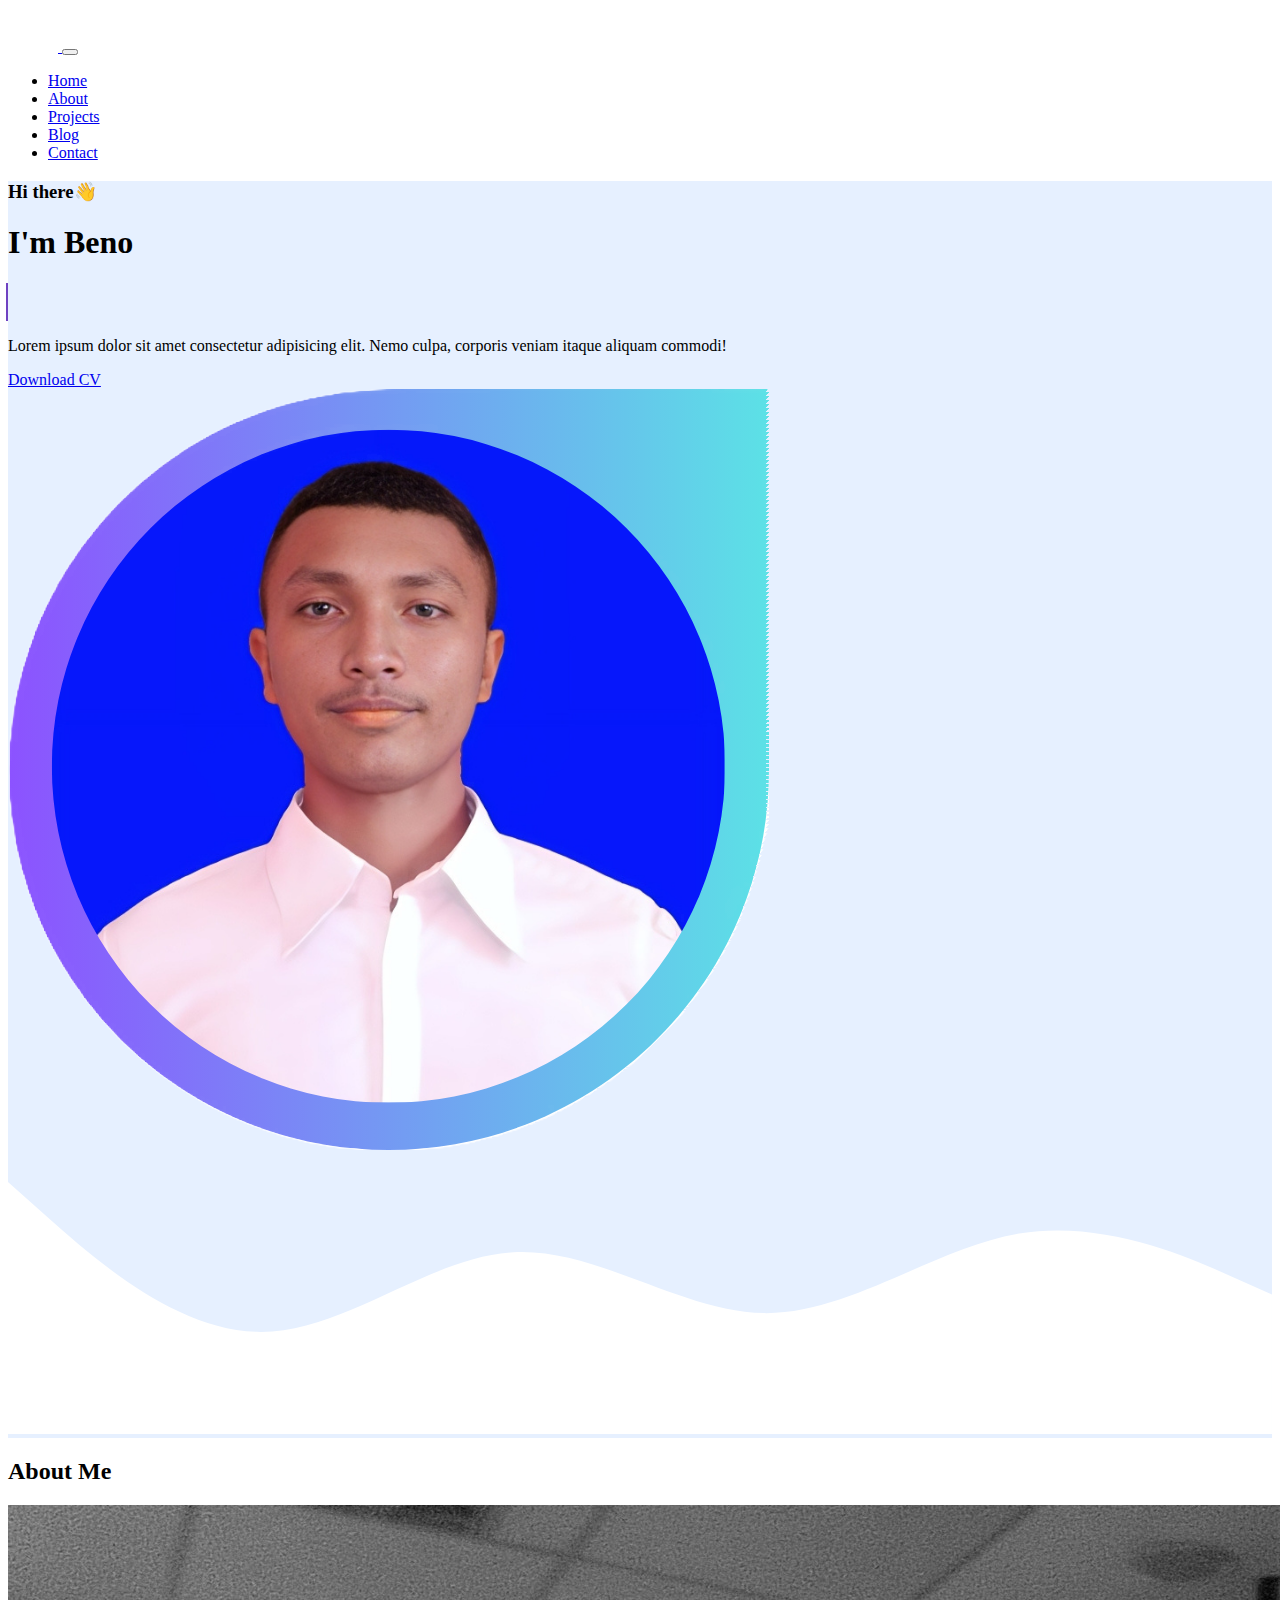
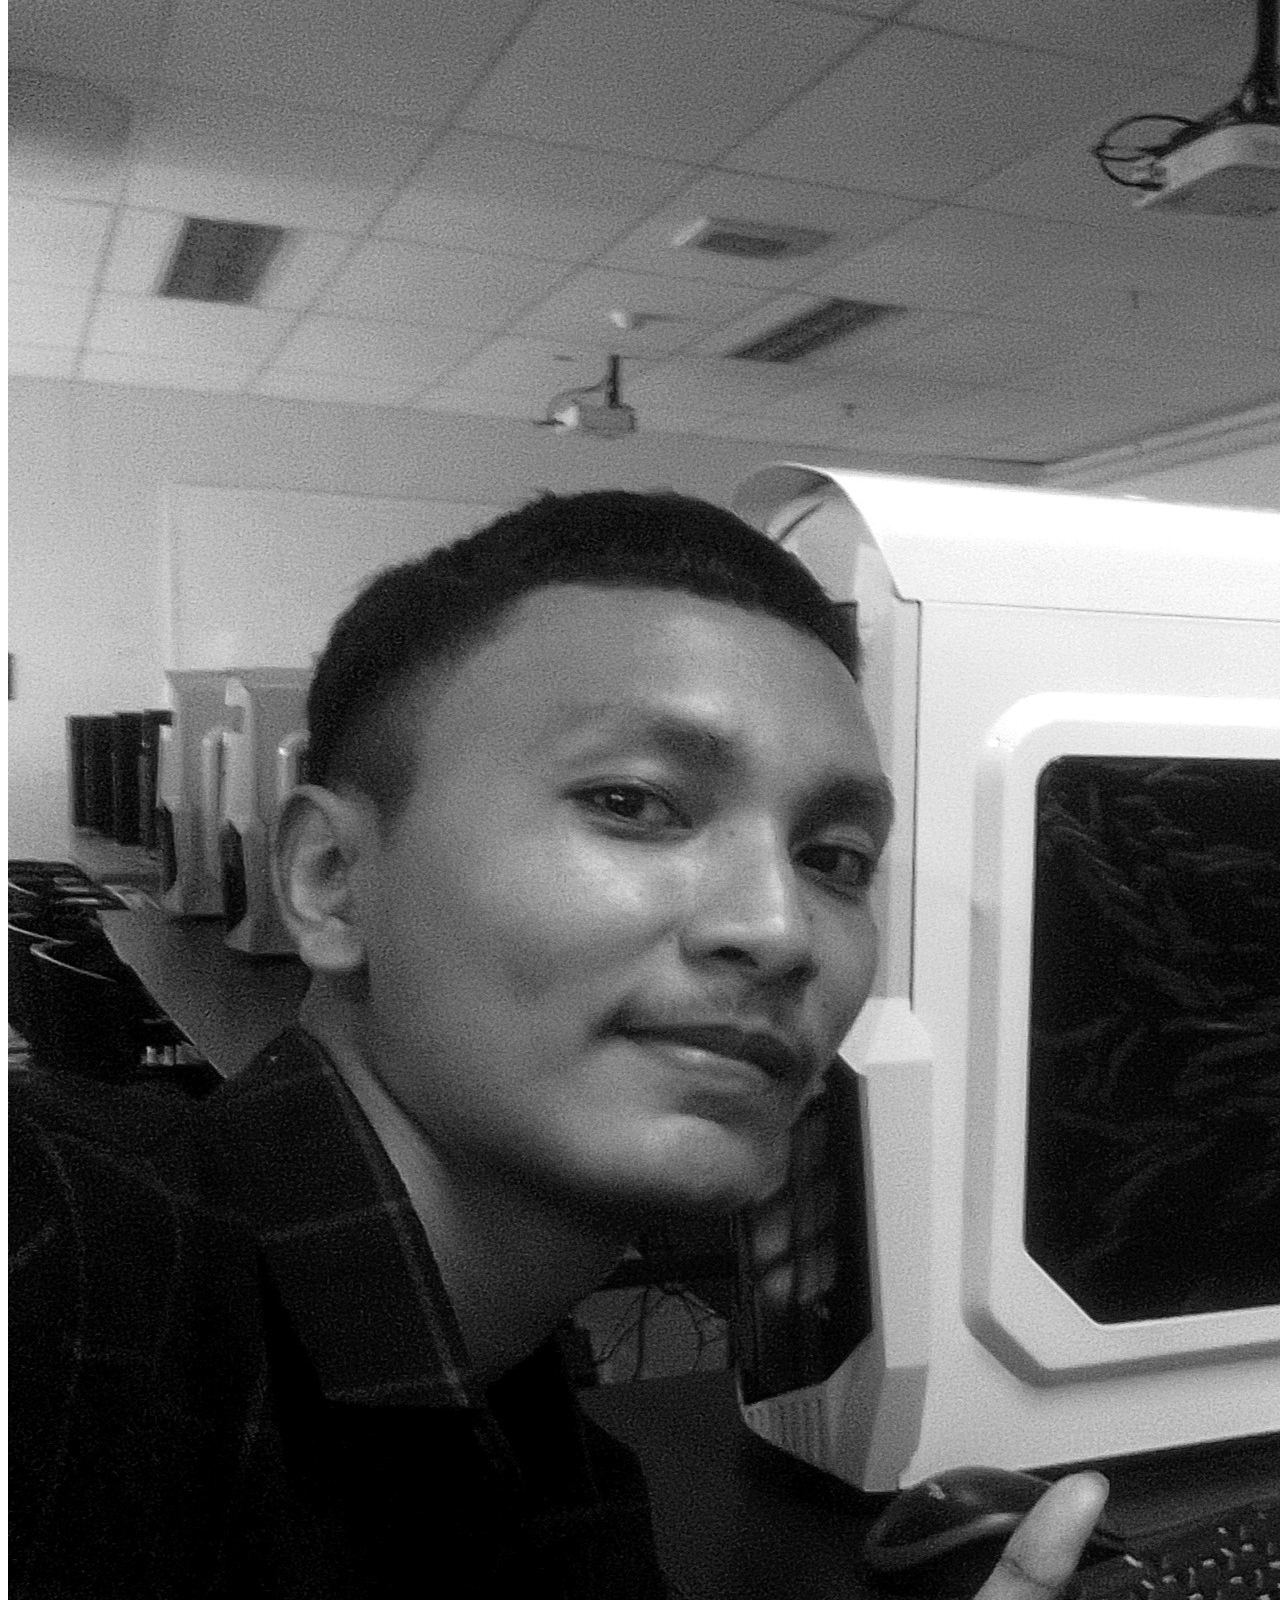
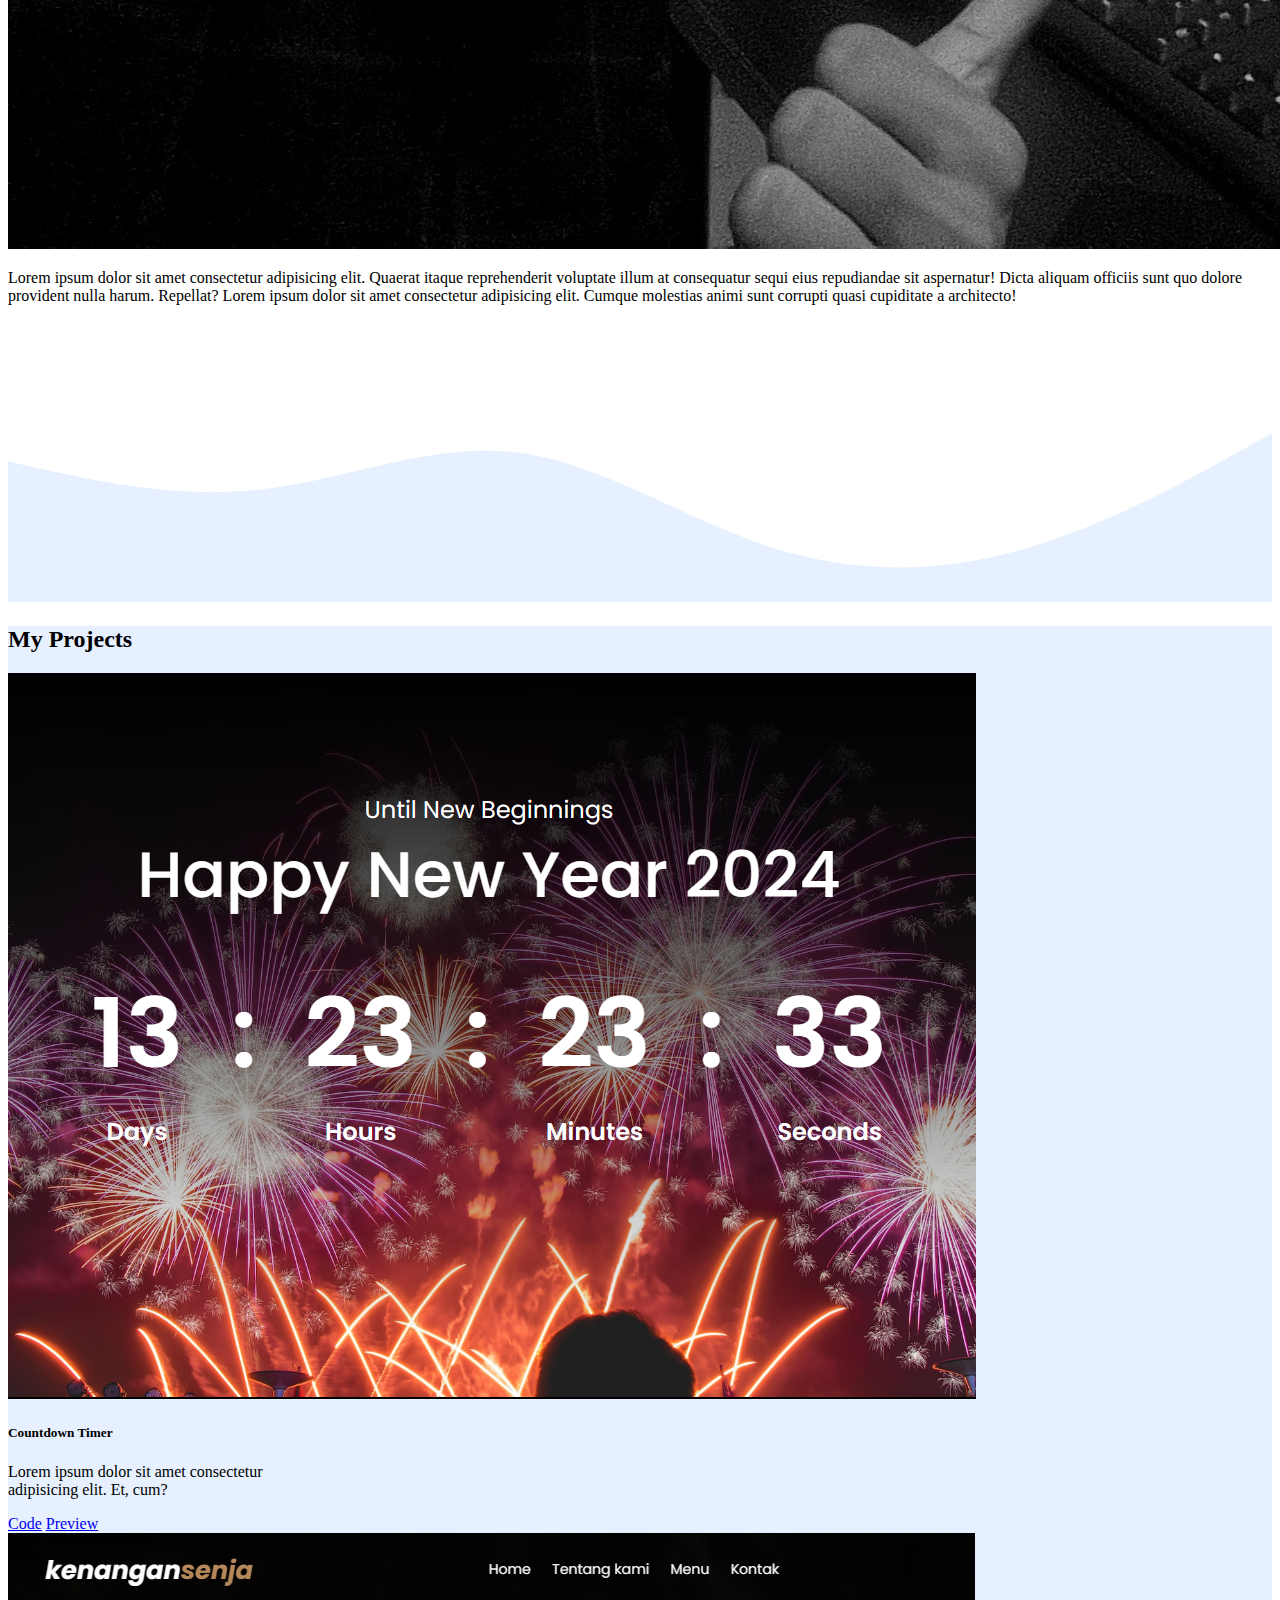
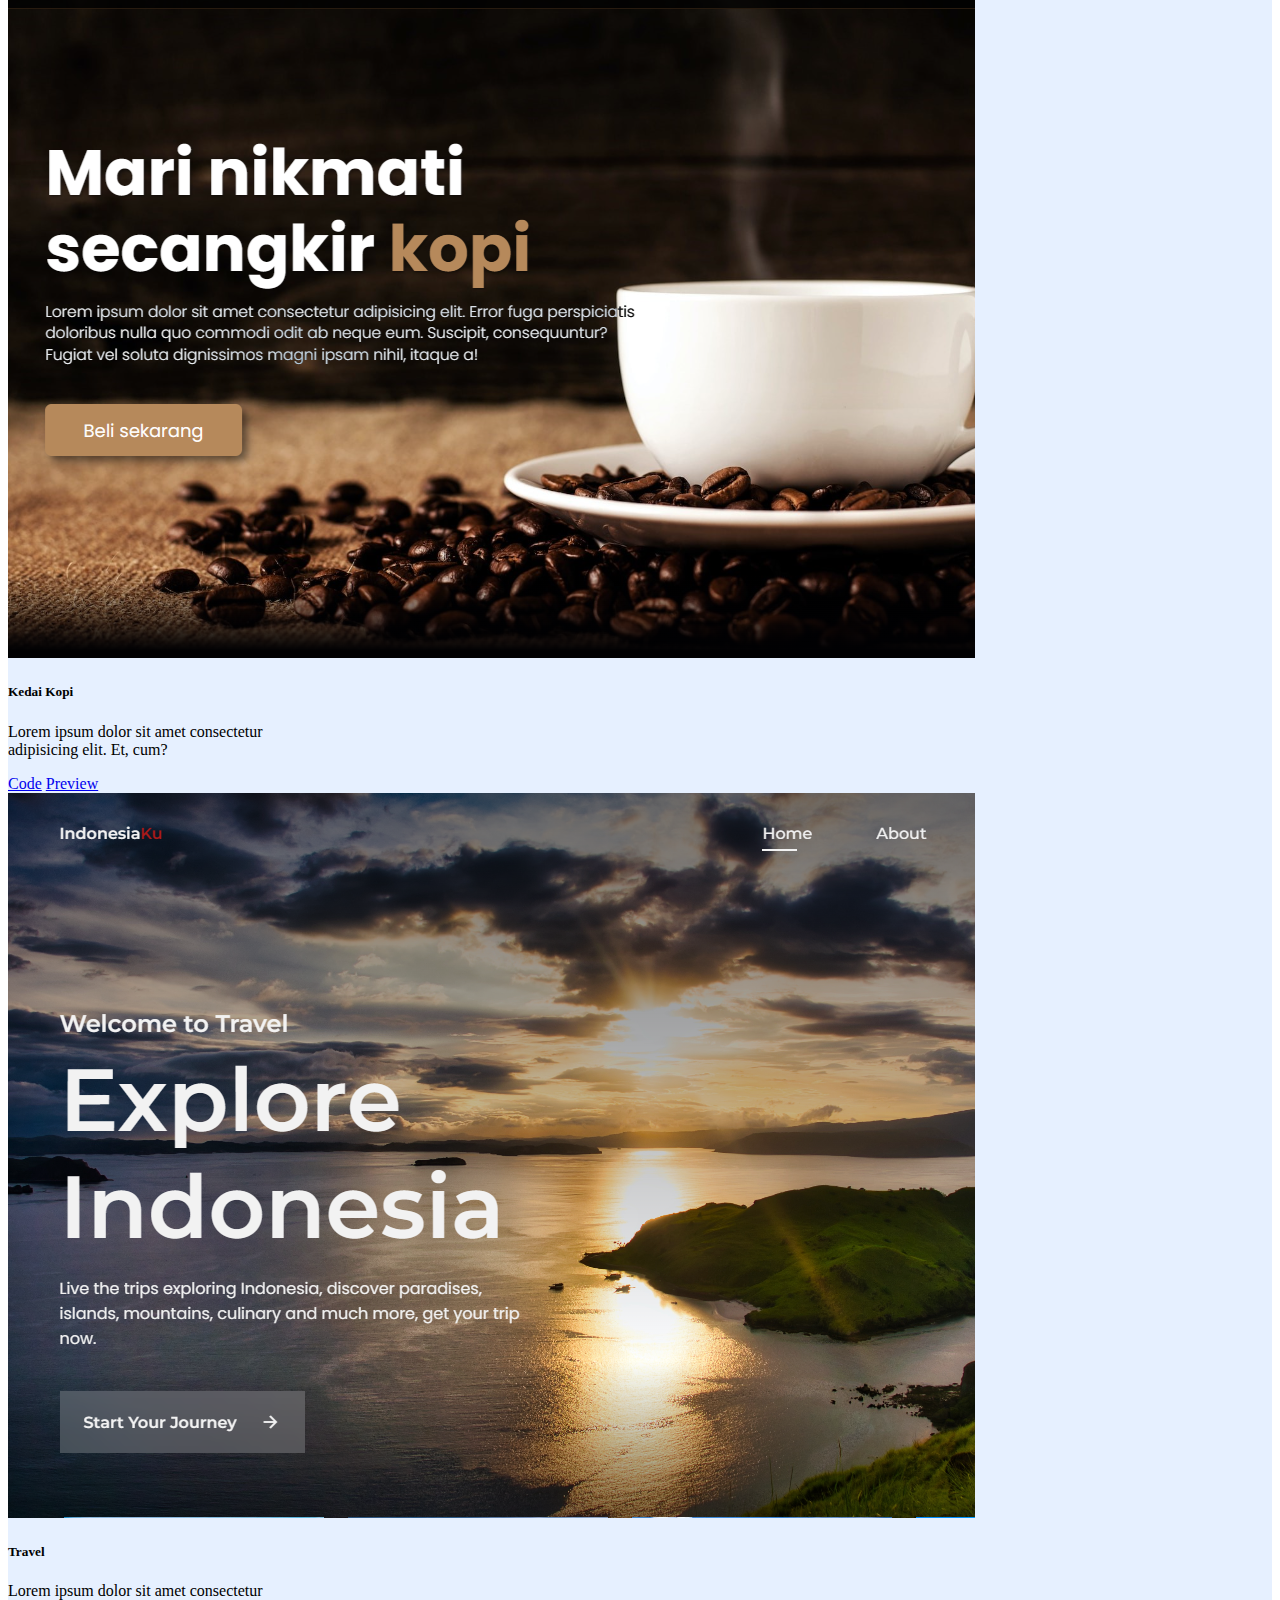
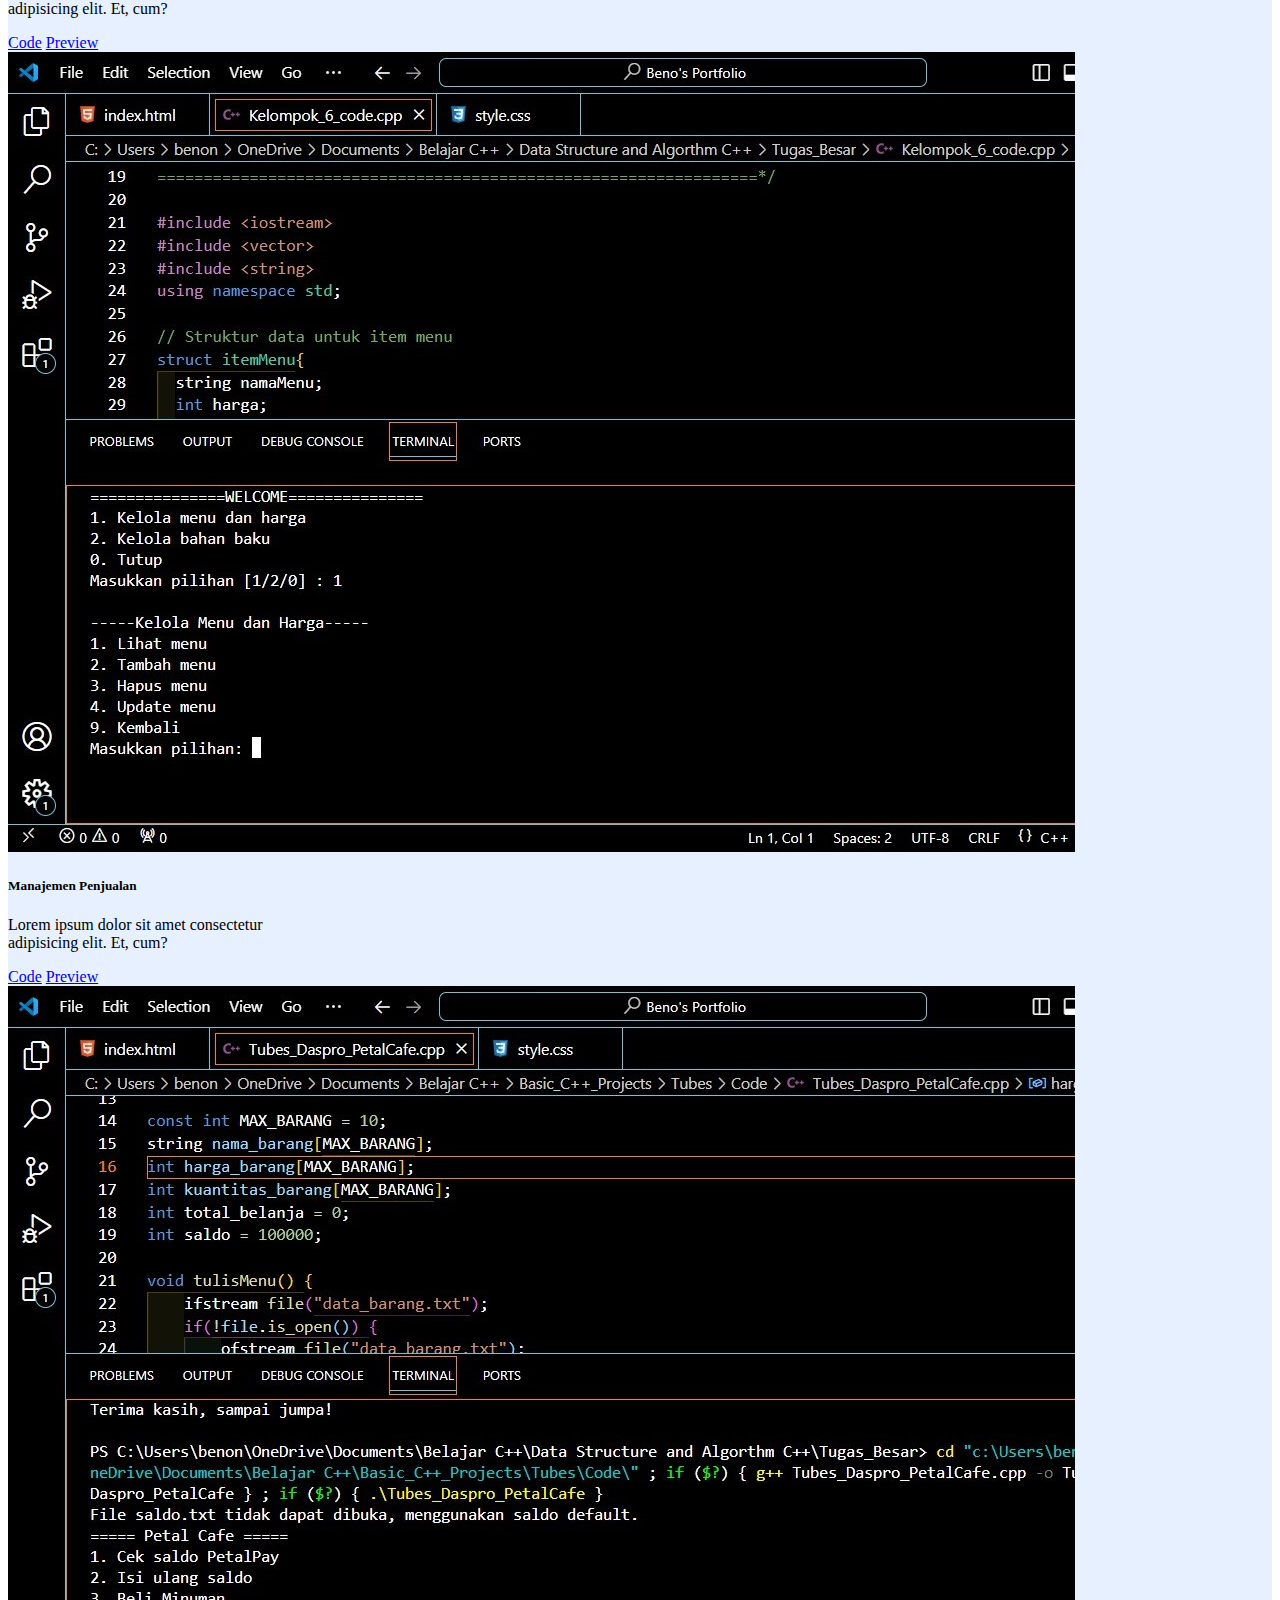
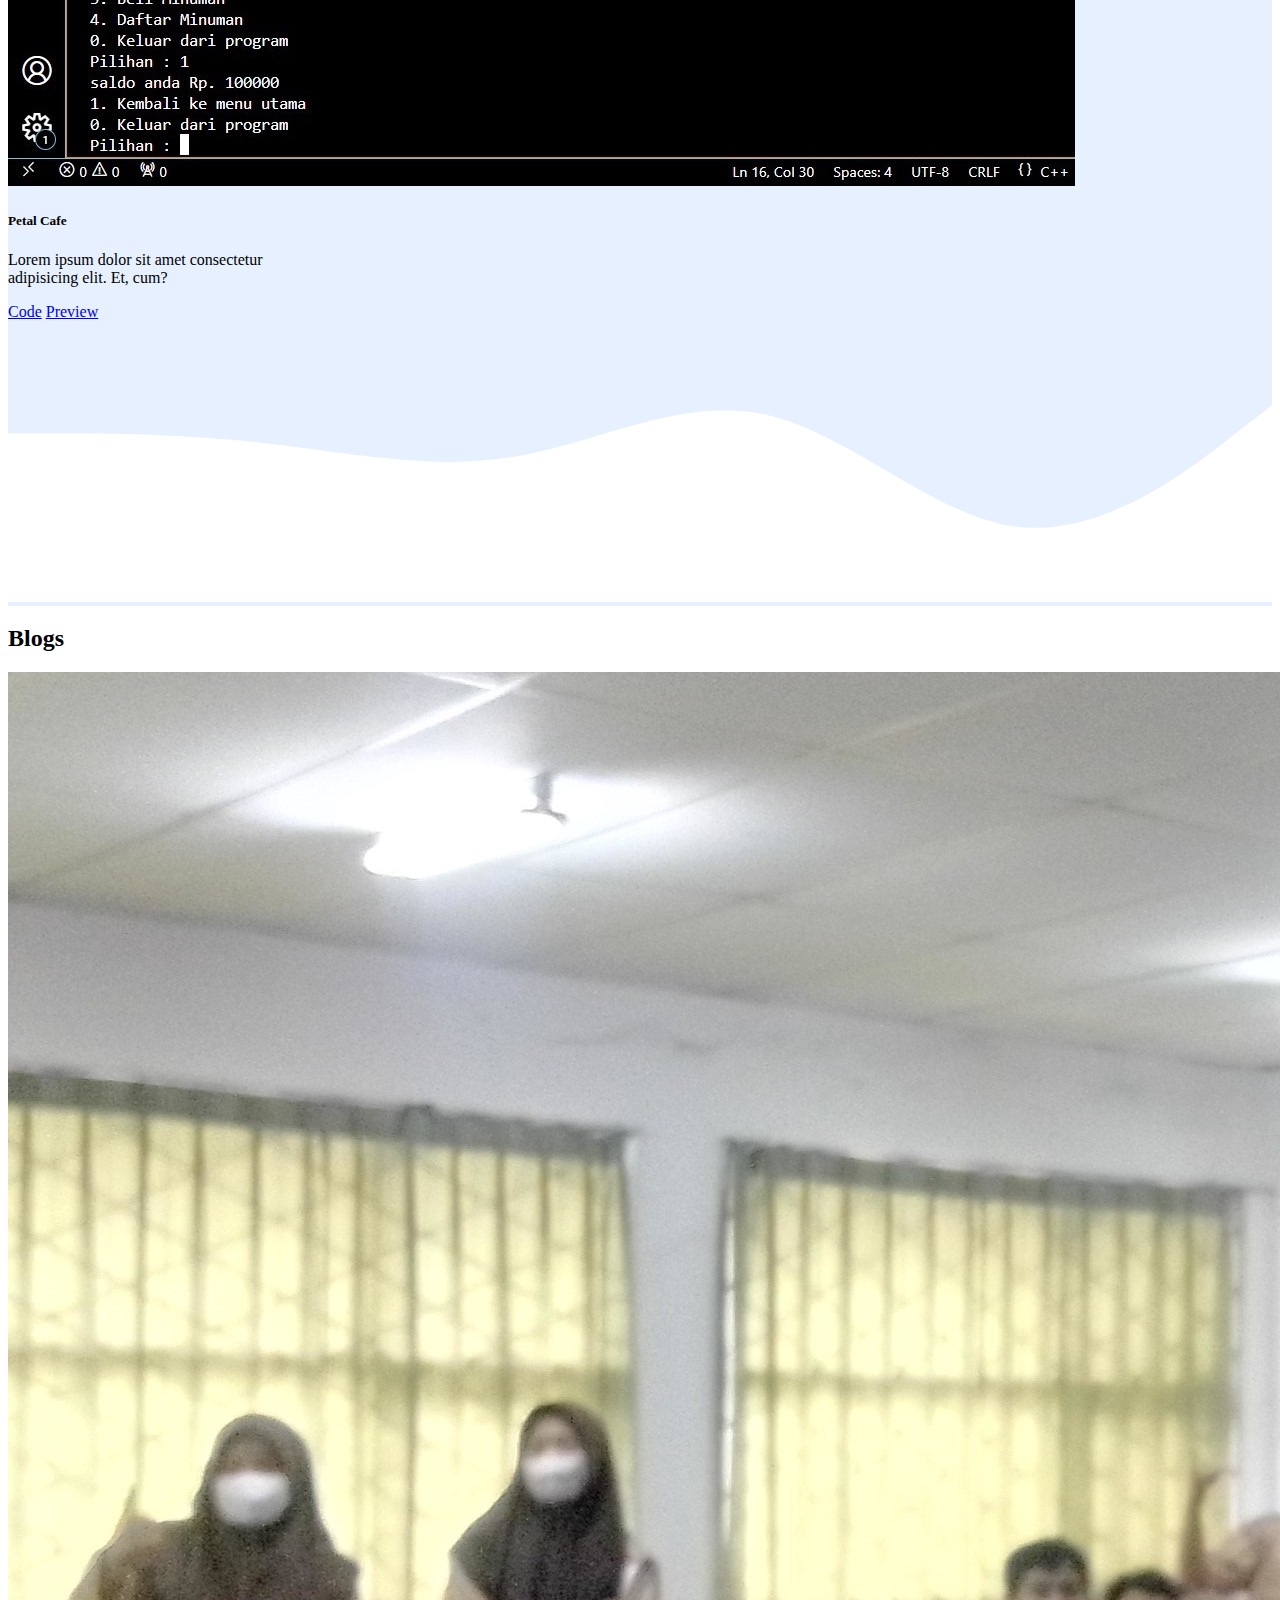
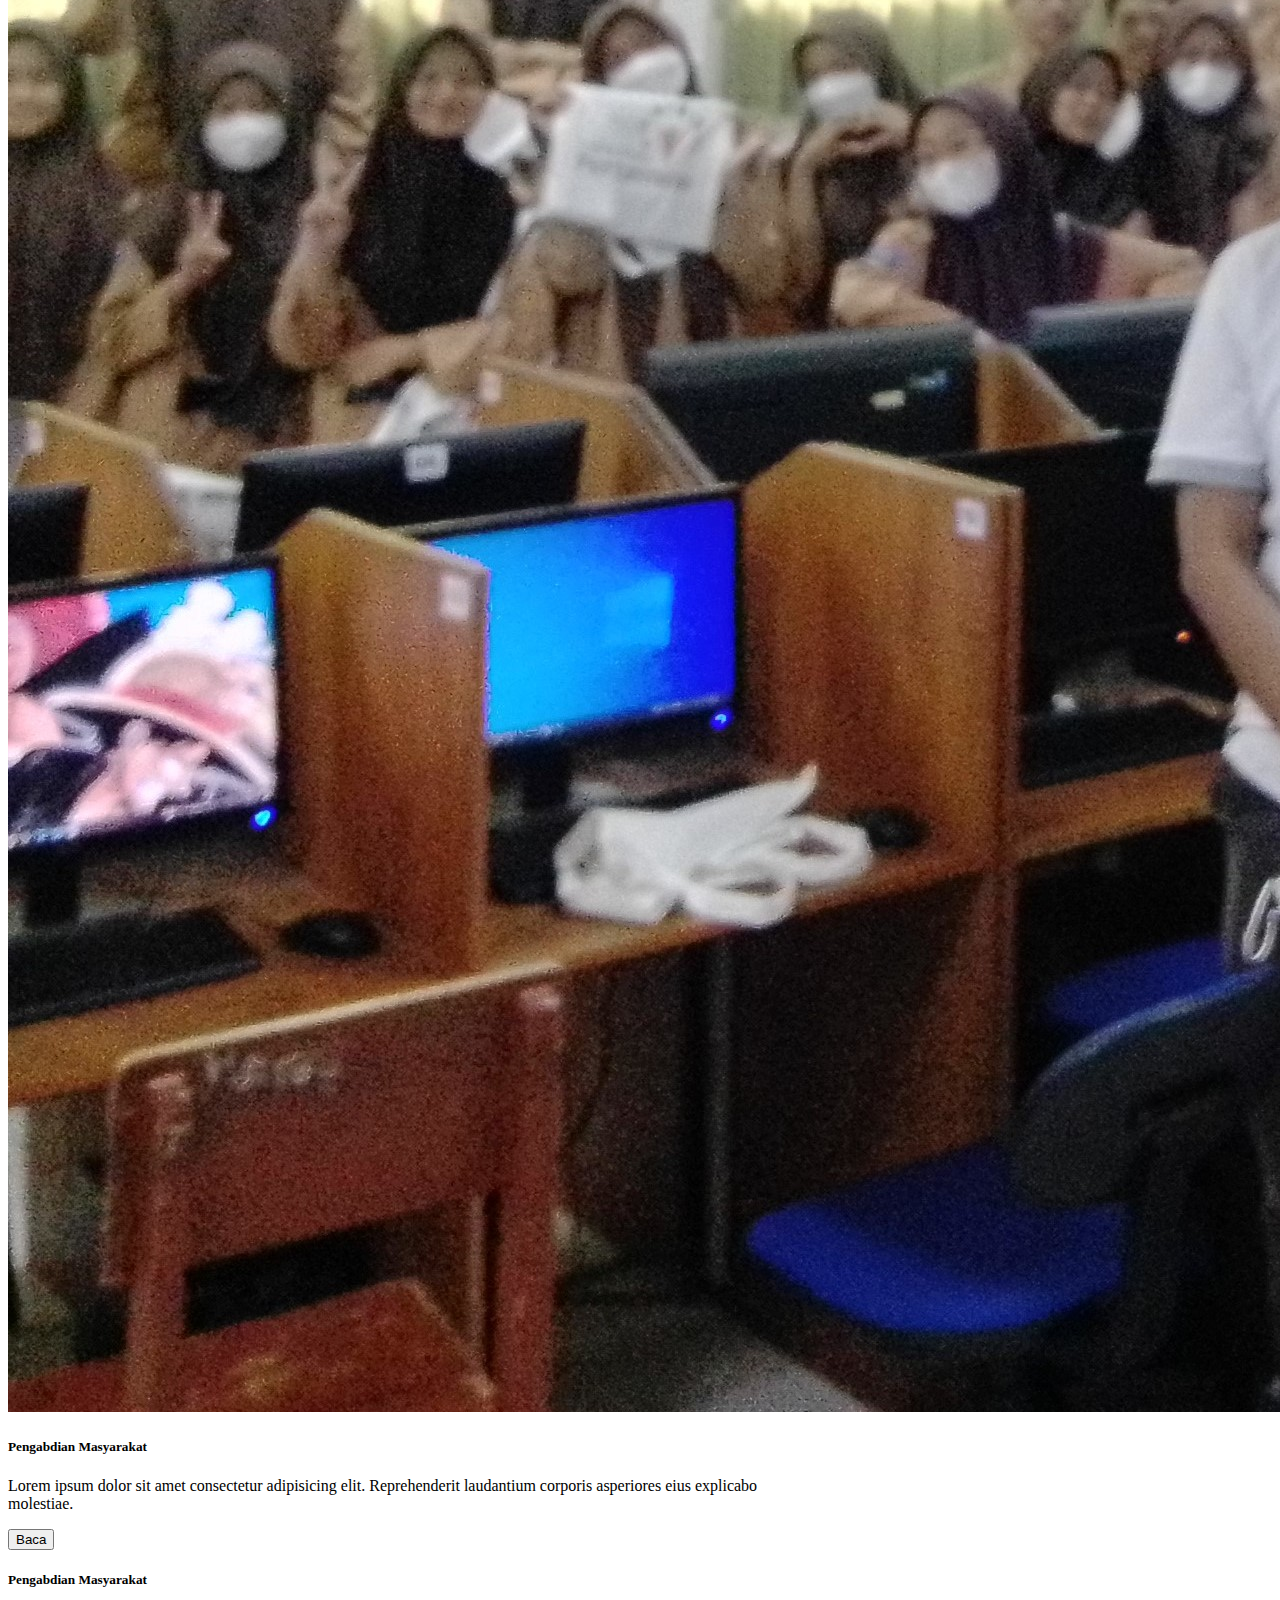
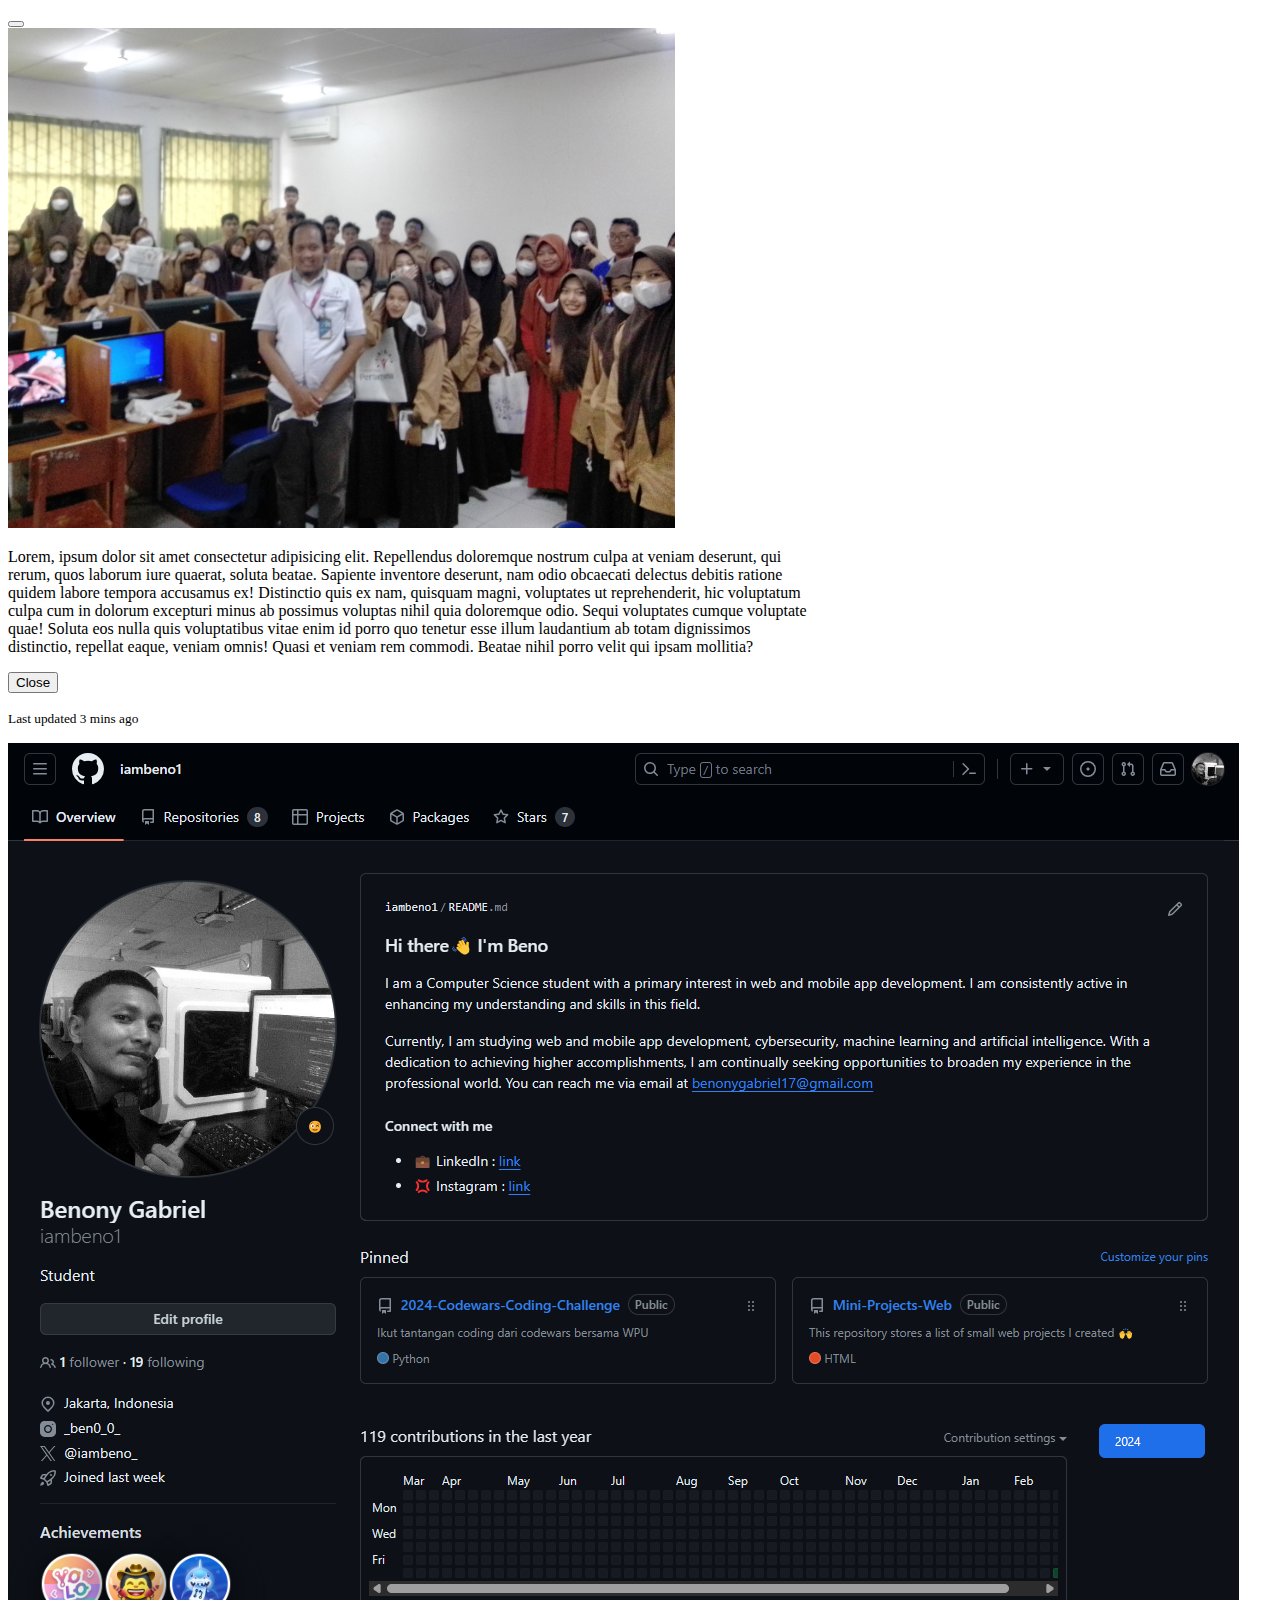
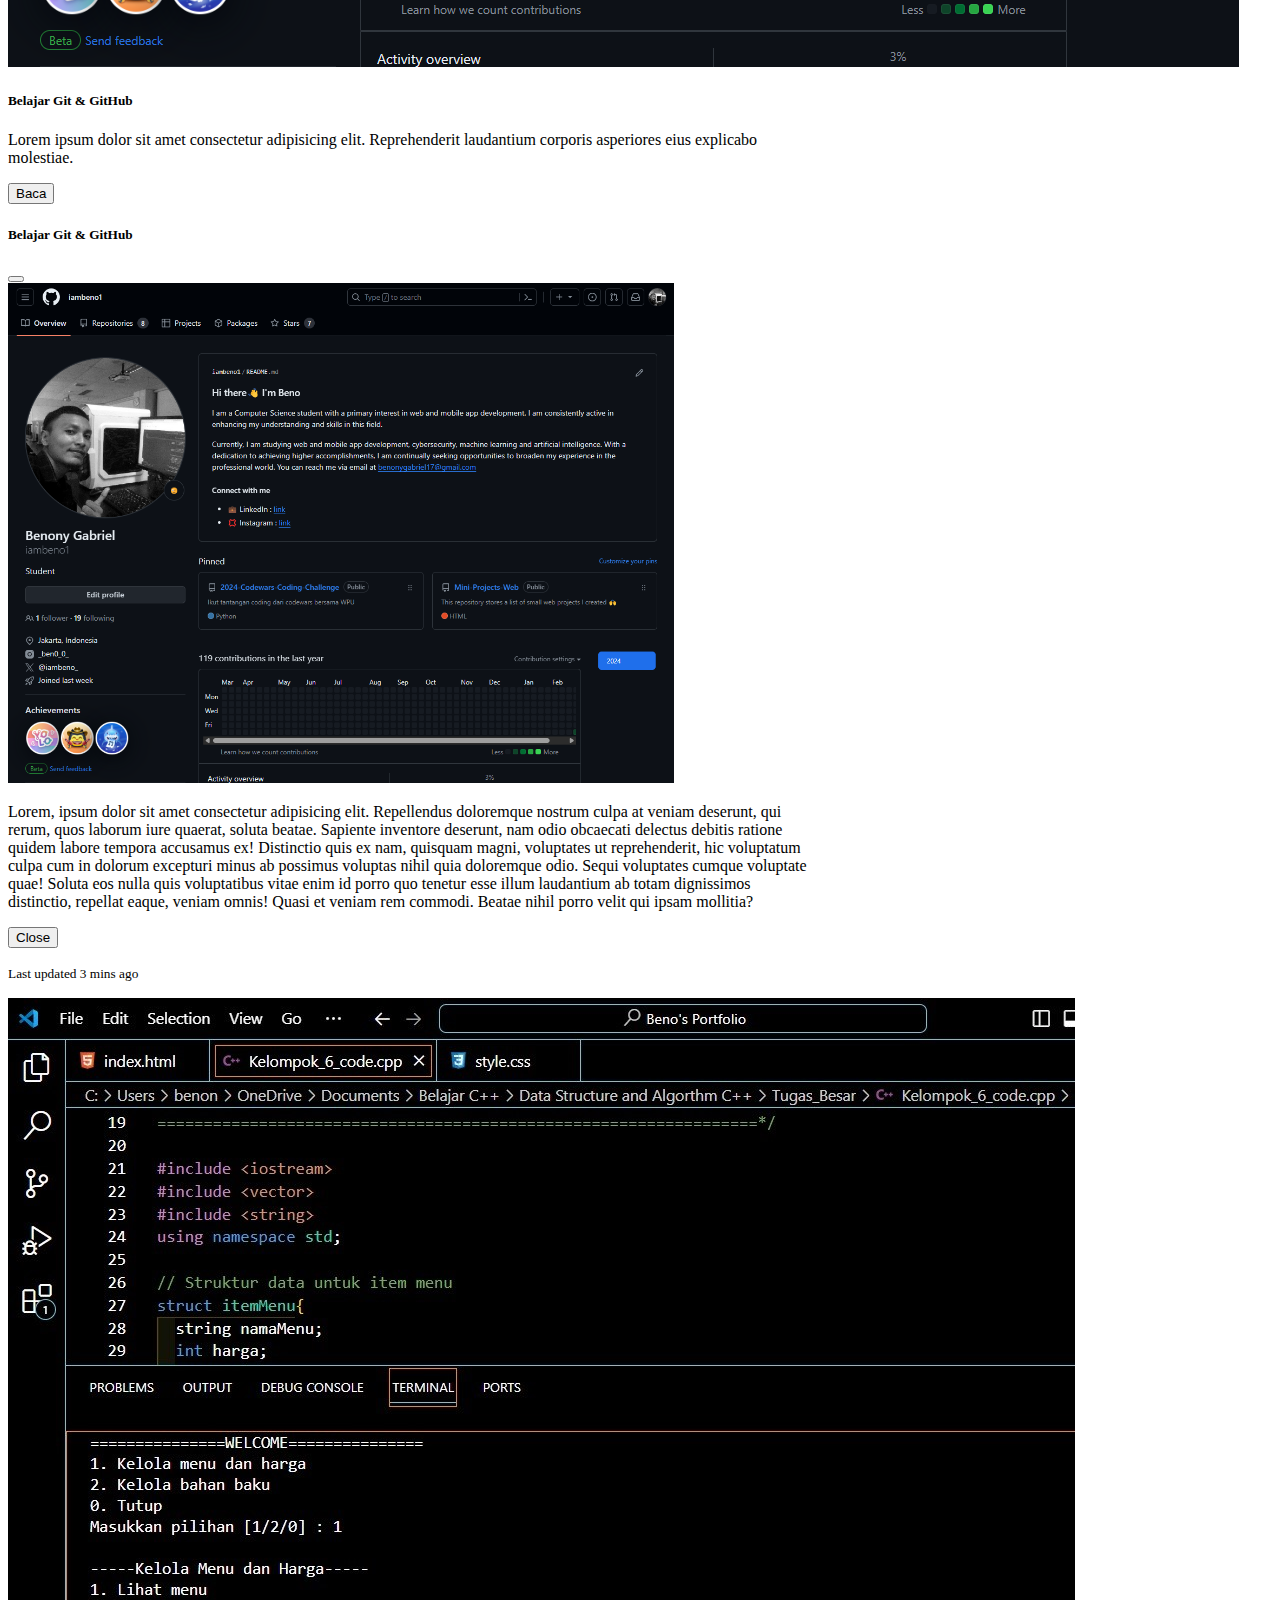
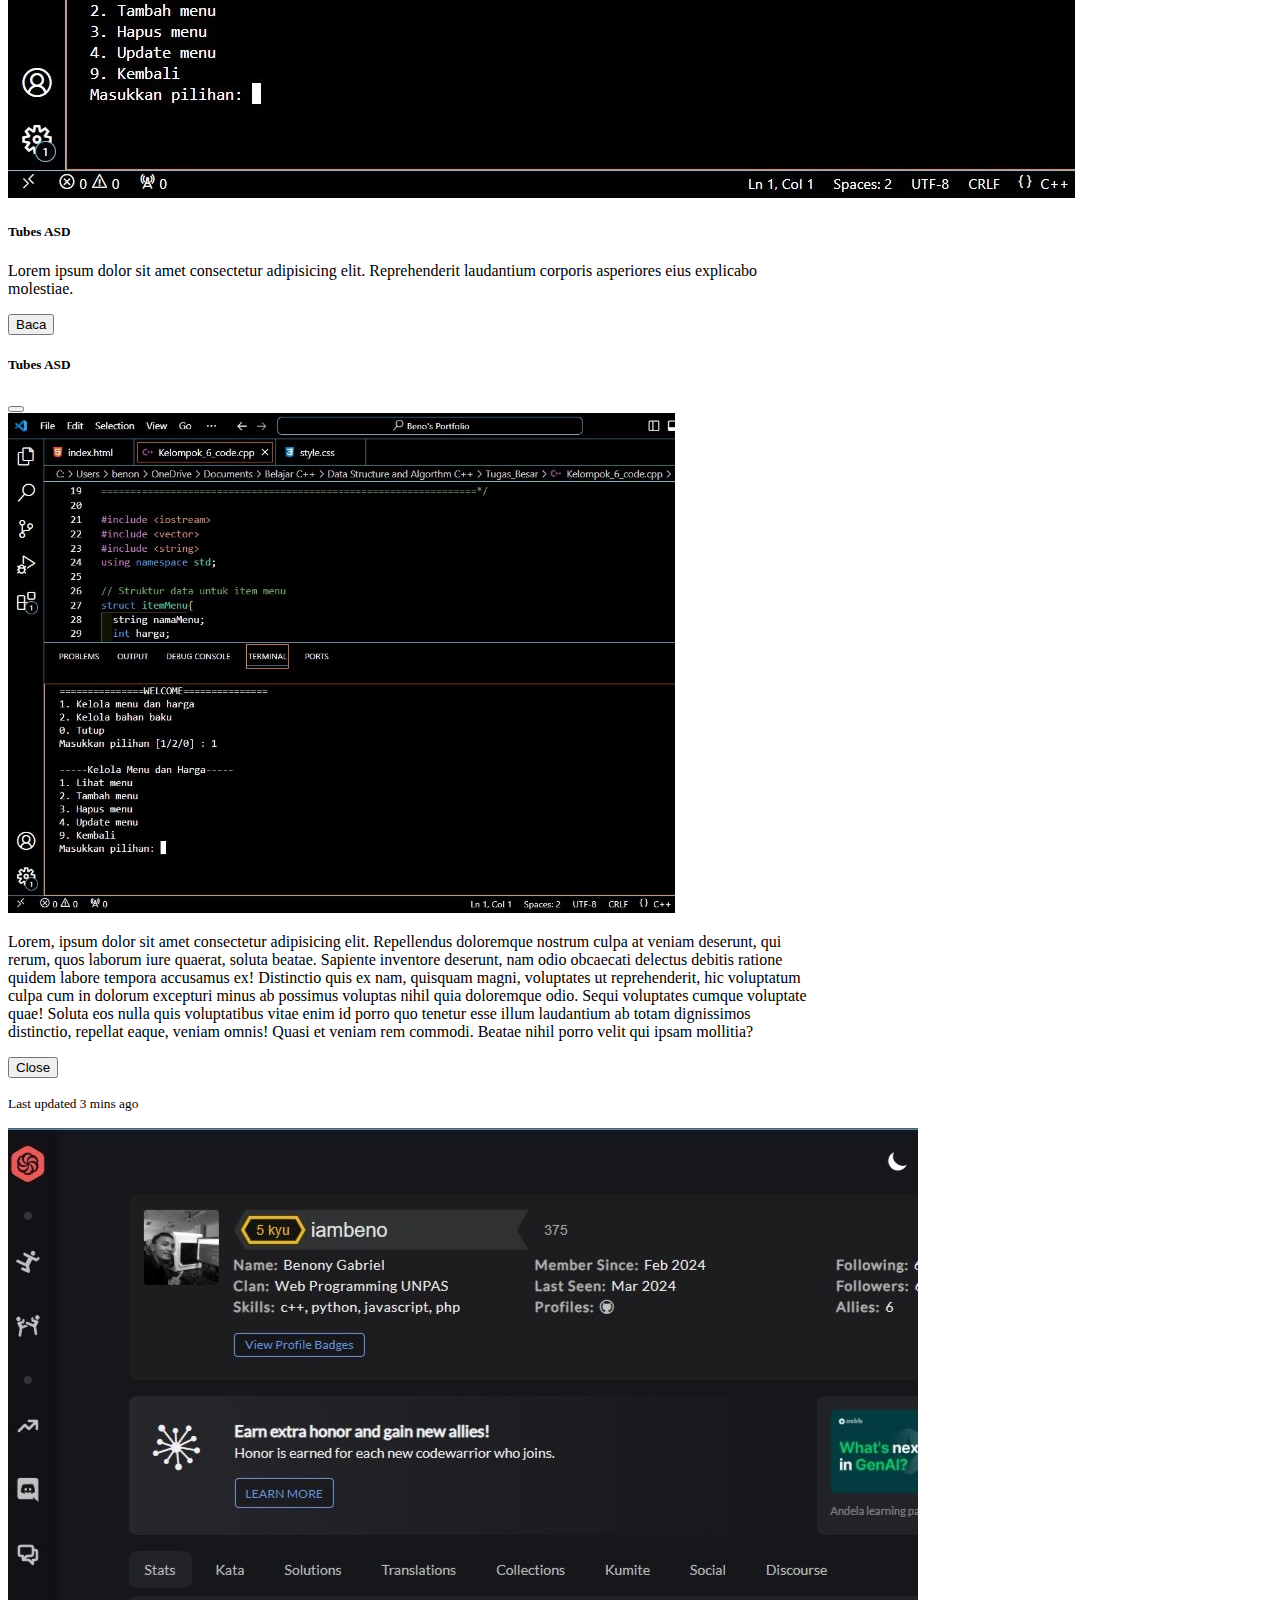
<file: index.html>
<!DOCTYPE html>
<html lang="en">
  <head>
    <meta charset="UTF-8" />
    <meta name="viewport" content="width=device-width, initial-scale=1.0" />

    <!-- ===============Fav Icon=============== -->
    <link rel="shortcut Icon" type="x-icon" href="assets/img/fav.png" />

    <title>Beno's Portfolio</title>

    <!-- ===============Bootstrap CSS=============== -->
    <link href="https://cdn.jsdelivr.net/npm/bootstrap@5.0.2/dist/css/bootstrap.min.css" rel="stylesheet" integrity="sha384-EVSTQN3/azprG1Anm3QDgpJLIm9Nao0Yz1ztcQTwFspd3yD65VohhpuuCOmLASjC" crossorigin="anonymous" />

    <!-- ===============Bootstrap Icons=============== -->
    <link rel="stylesheet" href="https://cdn.jsdelivr.net/npm/bootstrap-icons@1.11.3/font/bootstrap-icons.min.css" />

    <!-- ===============CSS=============== -->
    <link rel="stylesheet" href="assets/css/style.css" />
  </head>
  <body id="home">
    <!-- ===============Navbar=============== -->
    <nav class="navbar navbar-dark bg-primary navbar-expand-xl shadow-sm fixed-top">
      <div class="container">
        <a class="navbar-brand" href="#">
          <img src="assets/img/logo.png" alt="Beno's Logo" width="50" height="44" class="d-inline-block align-text-top" />
        </a>
        <button class="navbar-toggler" type="button" data-bs-toggle="collapse" data-bs-target="#navbarNav" aria-controls="navbarNav" aria-expanded="false" aria-label="Toggle navigation">
          <span class="navbar-toggler-icon"></span>
        </button>
        <div class="collapse navbar-collapse" id="navbarNav">
          <ul class="navbar-nav">
            <li class="nav-item">
              <a class="nav-link active" aria-current="page" href="#home">Home</a>
            </li>
            <li class="nav-item">
              <a class="nav-link active" aria-current="page" href="#about">About</a>
            </li>
            <li class="nav-item">
              <a class="nav-link active" aria-current="page" href="#projects">Projects</a>
            </li>
            <li class="nav-item">
              <a class="nav-link active" aria-current="page" href="#blogs">Blog</a>
            </li>
            <li class="nav-item">
              <a class="nav-link active" aria-current="page" href="#contact">Contact</a>
            </li>
          </ul>
        </div>
      </div>
    </nav>

    <!-- ===============Main=============== -->

    <!-- Jumbotron -->
    <section class="jumbotron pt-5">
      <div class="row justify-content-evenly ps-5 ms-1 pt-5">
        <div class="col-sm-5 col-md-6 pt-5">
          <h3 class="display-6 fw-light">Hi there👋</h3>
          <h1 class="display-4 fw-normal">I'm Beno</h1>
          <div class="animated-text"><span></span></div>
          <p class="lead fs-5 pt-2">Lorem ipsum dolor sit amet consectetur adipisicing elit. Nemo culpa, corporis veniam itaque aliquam commodi!</p>
          <a class="btn btn-primary btn-lg mt-4" href="CV_Benony Gabriel.pdf" download="" role="button">Download CV</a>
        </div>
        <div class="col-sm-5 offset-sm-2 col-md-6 offset-md-0">
          <img src="assets/img/profil1.png" alt="Beno's profile" class="img-fluit float-right w-75 h-auto pt-5 ps-5 ms-5" />
        </div>
      </div>
      <svg xmlns="http://www.w3.org/2000/svg" viewBox="0 0 1440 320">
        <path
          fill="#fff"
          fill-opacity="1"
          d="M0,32L48,74.7C96,117,192,203,288,202.7C384,203,480,117,576,112C672,107,768,181,864,181.3C960,181,1056,107,1152,90.7C1248,75,1344,117,1392,138.7L1440,160L1440,320L1392,320C1344,320,1248,320,1152,320C1056,320,960,320,864,320C768,320,672,320,576,320C480,320,384,320,288,320C192,320,96,320,48,320L0,320Z"
        ></path>
      </svg>
    </section>

    <!-- ===============About=============== -->
    <section id="about" class="pt-5">
      <div class="container pt-5">
        <div class="row text-center">
          <div class="col">
            <h2>About Me</h2>
          </div>
        </div>
        <div class="row justify-content-center fs-5 m-4">
          <div class="col-sm-5 offset-sm-2 col-md-6 offset-md-0">
            <img src="assets/img/about.jpg" alt="About img" class="img-fluit rounded w-75 h-auto" />
          </div>
          <div class="col-sm-5 col-md-6">
            <p>
              Lorem ipsum dolor sit amet consectetur adipisicing elit. Quaerat itaque reprehenderit voluptate illum at consequatur sequi eius repudiandae sit aspernatur! Dicta aliquam officiis sunt quo dolore provident nulla harum.
              Repellat? Lorem ipsum dolor sit amet consectetur adipisicing elit. Cumque molestias animi sunt corrupti quasi cupiditate a architecto!
            </p>
          </div>
        </div>
      </div>
      <svg xmlns="http://www.w3.org/2000/svg" viewBox="0 0 1440 320">
        <path
          fill="#e6f0ff"
          fill-opacity="1"
          d="M0,160L48,170.7C96,181,192,203,288,192C384,181,480,139,576,149.3C672,160,768,224,864,256C960,288,1056,288,1152,261.3C1248,235,1344,181,1392,154.7L1440,128L1440,320L1392,320C1344,320,1248,320,1152,320C1056,320,960,320,864,320C768,320,672,320,576,320C480,320,384,320,288,320C192,320,96,320,48,320L0,320Z"
        ></path>
      </svg>
    </section>

    <!-- ===============Projects=============== -->
    <section id="projects" class="pt-5">
      <div class="container pt-5">
        <div class="row text-center">
          <div class="col">
            <h2>My Projects</h2>
          </div>
        </div>
        <div class="row row-cols-1 row-cols-md-3 g-4 pt-4">
          <div class="col">
            <div class="card h-100" style="width: 18rem">
              <img src="assets/img/projects/1-countdown-time.png" class="card-img-top" alt="Projects img" />
              <div class="card-body">
                <h5 class="card-title">Countdown Timer</h5>
                <p class="card-text">Lorem ipsum dolor sit amet consectetur adipisicing elit. Et, cum?</p>
              </div>
              <div class="card-body">
                <a class="btn btn-secondary btn-md mt-4" href="https://github.com/iambeno1/My-Projects/tree/main/My%20Projects/Countdown%20Timer" target="_blank" role="button">Code</a>
                <a class="btn btn-primary btn-md mt-4" href="https://countdown-timer-iambeno.vercel.app/" target="_blank" role="button">Preview</a>
              </div>
            </div>
          </div>
          <div class="col">
            <div class="card h-100" style="width: 18rem">
              <img src="assets/img/projects/2-kedai-kopi.png" class="card-img-top" alt="Projects img" />
              <div class="card-body">
                <h5 class="card-title">Kedai Kopi</h5>
                <p class="card-text">Lorem ipsum dolor sit amet consectetur adipisicing elit. Et, cum?</p>
              </div>
              <div class="card-body">
                <a class="btn btn-secondary btn-md mt-4" href="https://github.com/iambeno1/My-Projects/tree/main/My%20Projects/Kedai%20Kopi" target="_blank" role="button">Code</a>
                <a class="btn btn-primary btn-md mt-4" href="https://kedai-kopi-iambeno.vercel.app/" target="_blank" role="button">Preview</a>
              </div>
            </div>
          </div>
          <div class="col">
            <div class="card h-100" style="width: 18rem">
              <img src="assets/img/projects/3-travel.png" class="card-img-top" alt="Projects img" />
              <div class="card-body">
                <h5 class="card-title">Travel</h5>
                <p class="card-text">Lorem ipsum dolor sit amet consectetur adipisicing elit. Et, cum?</p>
              </div>
              <div class="card-body">
                <a class="btn btn-secondary btn-md mt-4" href="https://github.com/iambeno1/My-Projects/tree/main/My%20Projects/Travel" target="_blank" role="button">Code</a>
                <a class="btn btn-primary btn-md mt-4" href="https://travel-lilac-three.vercel.app/" target="_blank" role="button">Preview</a>
              </div>
            </div>
          </div>
          <div class="col">
            <div class="card h-100" style="width: 18rem">
              <img src="assets/img/projects/4-manajemen-penjualan.jpg" class="card-img-top" alt="Projects img" />
              <div class="card-body">
                <h5 class="card-title">Manajemen Penjualan</h5>
                <p class="card-text">Lorem ipsum dolor sit amet consectetur adipisicing elit. Et, cum?</p>
              </div>
              <div class="card-body">
                <a class="btn btn-secondary btn-md mt-4" href="https://github.com/iambeno1/Belajar-DSA-Cpp/blob/main/Tugas_Besar/Kelompok_6_code.cpp" target="_blank" role="button">Code</a>
                <a class="btn btn-primary btn-md mt-4" href="https://github.com/iambeno1/Belajar-DSA-Cpp/blob/main/Tugas_Besar/Kelompok_6_code.cpp" target="_blank" role="button">Preview</a>
              </div>
            </div>
          </div>
          <div class="col">
            <div class="card h-100" style="width: 18rem">
              <img src="assets/img/projects/5-petal-cafe.jpg" class="card-img-top" alt="Projects img" />
              <div class="card-body">
                <h5 class="card-title">Petal Cafe</h5>
                <p class="card-text">Lorem ipsum dolor sit amet consectetur adipisicing elit. Et, cum?</p>
              </div>
              <div class="card-body">
                <a class="btn btn-secondary btn-md mt-4" href="https://github.com/iambeno1/Fundamentals-Cpp/tree/main/Tubes" target="_blank" role="button">Code</a>
                <a class="btn btn-primary btn-md mt-4" href="https://github.com/iambeno1/Fundamentals-Cpp/tree/main/Tubes" target="_blank" role="button">Preview</a>
              </div>
            </div>
          </div>
        </div>
      </div>
      <svg xmlns="http://www.w3.org/2000/svg" viewBox="0 0 1440 320">
        <path
          fill="#fff"
          fill-opacity="1"
          d="M0,128L48,128C96,128,192,128,288,138.7C384,149,480,171,576,154.7C672,139,768,85,864,106.7C960,128,1056,224,1152,234.7C1248,245,1344,171,1392,133.3L1440,96L1440,320L1392,320C1344,320,1248,320,1152,320C1056,320,960,320,864,320C768,320,672,320,576,320C480,320,384,320,288,320C192,320,96,320,48,320L0,320Z"
        ></path>
      </svg>
    </section>

    <!-- ===============Blogs=============== -->
    <section id="blogs" class="pt-5">
      <div class="container pt-5">
        <div class="row text-center">
          <div class="col">
            <h2>Blogs</h2>
          </div>
        </div>
        <div class="d-flex justify-content-center">
          <div class="row mt-4">
            <div class="col">
              <div class="card mb-3" style="max-width: 800px">
                <div class="row g-0">
                  <div class="col-md-4">
                    <img src="assets/img/blogs/IMG_20230208_121025_HDR.jpg" class="img-fluid rounded-start" alt="Blog img" />
                  </div>
                  <div class="col-md-8">
                    <div class="card-body">
                      <h5 class="card-title">Pengabdian Masyarakat</h5>
                      <p class="card-text">Lorem ipsum dolor sit amet consectetur adipisicing elit. Reprehenderit laudantium corporis asperiores eius explicabo molestiae.</p>
                      <!-- Button trigger modal -->
                      <button type="button" class="btn btn-primary" data-bs-toggle="modal" data-bs-target="#blog1">Baca</button>

                      <!-- Modal -->
                      <div class="modal fade" id="blog1" tabindex="-1" aria-labelledby="exampleModalLabel" aria-hidden="true">
                        <div class="modal-dialog modal-lg">
                          <div class="modal-content">
                            <div class="modal-header">
                              <h5 class="modal-title" id="exampleModalLabel">Pengabdian Masyarakat</h5>
                              <button type="button" class="btn-close" data-bs-dismiss="modal" aria-label="Close"></button>
                            </div>
                            <div class="modal-body">
                              <div class="text-center"><img src="assets/img/blogs/IMG_20230208_121025_HDR.jpg" class="img-thumbnail" style="max-height: 500px" alt="Pengmas img" /></div>

                              <p>
                                Lorem, ipsum dolor sit amet consectetur adipisicing elit. Repellendus doloremque nostrum culpa at veniam deserunt, qui rerum, quos laborum iure quaerat, soluta beatae. Sapiente inventore deserunt, nam odio
                                obcaecati delectus debitis ratione quidem labore tempora accusamus ex! Distinctio quis ex nam, quisquam magni, voluptates ut reprehenderit, hic voluptatum culpa cum in dolorum excepturi minus ab possimus
                                voluptas nihil quia doloremque odio. Sequi voluptates cumque voluptate quae! Soluta eos nulla quis voluptatibus vitae enim id porro quo tenetur esse illum laudantium ab totam dignissimos distinctio, repellat
                                eaque, veniam omnis! Quasi et veniam rem commodi. Beatae nihil porro velit qui ipsam mollitia?
                              </p>
                            </div>
                            <div class="modal-footer">
                              <button type="button" class="btn btn-secondary" data-bs-dismiss="modal">Close</button>
                            </div>
                          </div>
                        </div>
                      </div>
                      <p class="card-text"><small class="text-muted">Last updated 3 mins ago</small></p>
                    </div>
                  </div>
                </div>
              </div>
              <div class="card mb-3" style="max-width: 800px">
                <div class="row g-0">
                  <div class="col-md-4">
                    <img src="assets/img/blogs/github.png" class="img-fluid rounded-start" alt="Blog img" />
                  </div>
                  <div class="col-md-8">
                    <div class="card-body">
                      <h5 class="card-title">Belajar Git & GitHub</h5>
                      <p class="card-text">Lorem ipsum dolor sit amet consectetur adipisicing elit. Reprehenderit laudantium corporis asperiores eius explicabo molestiae.</p>
                      <!-- Button trigger modal -->
                      <button type="button" class="btn btn-primary" data-bs-toggle="modal" data-bs-target="#blog2">Baca</button>

                      <!-- Modal -->
                      <div class="modal fade" id="blog2" tabindex="-1" aria-labelledby="exampleModalLabel" aria-hidden="true">
                        <div class="modal-dialog modal-lg">
                          <div class="modal-content">
                            <div class="modal-header">
                              <h5 class="modal-title" id="exampleModalLabel">Belajar Git & GitHub</h5>
                              <button type="button" class="btn-close" data-bs-dismiss="modal" aria-label="Close"></button>
                            </div>
                            <div class="modal-body">
                              <div class="text-center"><img src="assets/img/blogs/github.png" class="img-thumbnail" style="max-height: 500px" alt="blog img" /></div>
                              <p>
                                Lorem, ipsum dolor sit amet consectetur adipisicing elit. Repellendus doloremque nostrum culpa at veniam deserunt, qui rerum, quos laborum iure quaerat, soluta beatae. Sapiente inventore deserunt, nam odio
                                obcaecati delectus debitis ratione quidem labore tempora accusamus ex! Distinctio quis ex nam, quisquam magni, voluptates ut reprehenderit, hic voluptatum culpa cum in dolorum excepturi minus ab possimus
                                voluptas nihil quia doloremque odio. Sequi voluptates cumque voluptate quae! Soluta eos nulla quis voluptatibus vitae enim id porro quo tenetur esse illum laudantium ab totam dignissimos distinctio, repellat
                                eaque, veniam omnis! Quasi et veniam rem commodi. Beatae nihil porro velit qui ipsam mollitia?
                              </p>
                            </div>
                            <div class="modal-footer">
                              <button type="button" class="btn btn-secondary" data-bs-dismiss="modal">Close</button>
                            </div>
                          </div>
                        </div>
                      </div>
                      <p class="card-text"><small class="text-muted">Last updated 3 mins ago</small></p>
                    </div>
                  </div>
                </div>
              </div>
              <div class="card mb-3" style="max-width: 800px">
                <div class="row g-0">
                  <div class="col-md-4">
                    <img src="assets/img/projects/4-manajemen-penjualan.jpg" class="img-fluid rounded-start" alt="Blog img" />
                  </div>
                  <div class="col-md-8">
                    <div class="card-body">
                      <h5 class="card-title">Tubes ASD</h5>
                      <p class="card-text">Lorem ipsum dolor sit amet consectetur adipisicing elit. Reprehenderit laudantium corporis asperiores eius explicabo molestiae.</p>
                      <!-- Button trigger modal -->
                      <button type="button" class="btn btn-primary" data-bs-toggle="modal" data-bs-target="#blog3">Baca</button>

                      <!-- Modal -->
                      <div class="modal fade" id="blog3" tabindex="-1" aria-labelledby="exampleModalLabel" aria-hidden="true">
                        <div class="modal-dialog modal-lg">
                          <div class="modal-content">
                            <div class="modal-header">
                              <h5 class="modal-title" id="exampleModalLabel">Tubes ASD</h5>
                              <button type="button" class="btn-close" data-bs-dismiss="modal" aria-label="Close"></button>
                            </div>
                            <div class="modal-body">
                              <div class="text-center"><img src="assets/img/projects/4-manajemen-penjualan.jpg" class="img-thumbnail" style="max-height: 500px" alt="Tubes ASD img" /></div>

                              <p>
                                Lorem, ipsum dolor sit amet consectetur adipisicing elit. Repellendus doloremque nostrum culpa at veniam deserunt, qui rerum, quos laborum iure quaerat, soluta beatae. Sapiente inventore deserunt, nam odio
                                obcaecati delectus debitis ratione quidem labore tempora accusamus ex! Distinctio quis ex nam, quisquam magni, voluptates ut reprehenderit, hic voluptatum culpa cum in dolorum excepturi minus ab possimus
                                voluptas nihil quia doloremque odio. Sequi voluptates cumque voluptate quae! Soluta eos nulla quis voluptatibus vitae enim id porro quo tenetur esse illum laudantium ab totam dignissimos distinctio, repellat
                                eaque, veniam omnis! Quasi et veniam rem commodi. Beatae nihil porro velit qui ipsam mollitia?
                              </p>
                            </div>
                            <div class="modal-footer">
                              <button type="button" class="btn btn-secondary" data-bs-dismiss="modal">Close</button>
                            </div>
                          </div>
                        </div>
                      </div>
                      <p class="card-text"><small class="text-muted">Last updated 3 mins ago</small></p>
                    </div>
                  </div>
                </div>
              </div>
              <div class="card mb-3" style="max-width: 800px">
                <div class="row g-0">
                  <div class="col-md-4">
                    <img src="assets/img/blogs/codewars.jpg" class="img-fluid rounded-start" alt="Blog img" />
                  </div>
                  <div class="col-md-8">
                    <div class="card-body">
                      <h5 class="card-title">2024 Codewars Coding Challenge</h5>
                      <p class="card-text">Lorem ipsum dolor sit amet consectetur adipisicing elit. Reprehenderit laudantium corporis asperiores eius explicabo molestiae.</p>
                      <!-- Button trigger modal -->
                      <button type="button" class="btn btn-primary" data-bs-toggle="modal" data-bs-target="#blog4">Baca</button>

                      <!-- Modal -->
                      <div class="modal fade" id="blog4" tabindex="-1" aria-labelledby="exampleModalLabel" aria-hidden="true">
                        <div class="modal-dialog modal-lg">
                          <div class="modal-content">
                            <div class="modal-header">
                              <h5 class="modal-title" id="exampleModalLabel">2024 Codewars Coding Challenge</h5>
                              <button type="button" class="btn-close" data-bs-dismiss="modal" aria-label="Close"></button>
                            </div>
                            <div class="modal-body">
                              <div class="text-center"><img src="assets/img/blogs/codewars.jpg" class="img-thumbnail" style="max-height: 500px" alt="Tubes ASD img" /></div>

                              <p>
                                Lorem, ipsum dolor sit amet consectetur adipisicing elit. Repellendus doloremque nostrum culpa at veniam deserunt, qui rerum, quos laborum iure quaerat, soluta beatae. Sapiente inventore deserunt, nam odio
                                obcaecati delectus debitis ratione quidem labore tempora accusamus ex! Distinctio quis ex nam, quisquam magni, voluptates ut reprehenderit, hic voluptatum culpa cum in dolorum excepturi minus ab possimus
                                voluptas nihil quia doloremque odio. Sequi voluptates cumque voluptate quae! Soluta eos nulla quis voluptatibus vitae enim id porro quo tenetur esse illum laudantium ab totam dignissimos distinctio, repellat
                                eaque, veniam omnis! Quasi et veniam rem commodi. Beatae nihil porro velit qui ipsam mollitia?
                              </p>
                            </div>
                            <div class="modal-footer">
                              <button type="button" class="btn btn-secondary" data-bs-dismiss="modal">Close</button>
                            </div>
                          </div>
                        </div>
                      </div>
                      <p class="card-text"><small class="text-muted">Last updated 3 mins ago</small></p>
                    </div>
                  </div>
                </div>
              </div>
              <div class="card mb-3" style="max-width: 800px">
                <div class="row g-0">
                  <div class="col-md-4">
                    <img src="assets/img/blogs/PicsArt_01-29-02.14.59.jpg" class="img-fluid rounded-start" alt="Blog img" />
                  </div>
                  <div class="col-md-8">
                    <div class="card-body">
                      <h5 class="card-title">Aku Cinta Coding</h5>
                      <p class="card-text">Lorem ipsum dolor sit amet consectetur adipisicing elit. Reprehenderit laudantium corporis asperiores eius explicabo molestiae.</p>
                      <!-- Button trigger modal -->
                      <button type="button" class="btn btn-primary" data-bs-toggle="modal" data-bs-target="#blog5">Baca</button>

                      <!-- Modal -->
                      <div class="modal fade" id="blog5" tabindex="-1" aria-labelledby="exampleModalLabel" aria-hidden="true">
                        <div class="modal-dialog modal-lg">
                          <div class="modal-content">
                            <div class="modal-header">
                              <h5 class="modal-title" id="exampleModalLabel">Aku Cinta Coding</h5>
                              <button type="button" class="btn-close" data-bs-dismiss="modal" aria-label="Close"></button>
                            </div>
                            <div class="modal-body">
                              <div class="text-center"><img src="assets/img/blogs/PicsArt_01-29-02.14.59.jpg" class="img-thumbnail" style="max-height: 500px" alt="Tubes ASD img" /></div>

                              <p>
                                Lorem, ipsum dolor sit amet consectetur adipisicing elit. Repellendus doloremque nostrum culpa at veniam deserunt, qui rerum, quos laborum iure quaerat, soluta beatae. Sapiente inventore deserunt, nam odio
                                obcaecati delectus debitis ratione quidem labore tempora accusamus ex! Distinctio quis ex nam, quisquam magni, voluptates ut reprehenderit, hic voluptatum culpa cum in dolorum excepturi minus ab possimus
                                voluptas nihil quia doloremque odio. Sequi voluptates cumque voluptate quae! Soluta eos nulla quis voluptatibus vitae enim id porro quo tenetur esse illum laudantium ab totam dignissimos distinctio, repellat
                                eaque, veniam omnis! Quasi et veniam rem commodi. Beatae nihil porro velit qui ipsam mollitia?
                              </p>
                            </div>
                            <div class="modal-footer">
                              <button type="button" class="btn btn-secondary" data-bs-dismiss="modal">Close</button>
                            </div>
                          </div>
                        </div>
                      </div>
                      <p class="card-text"><small class="text-muted">Last updated 3 mins ago</small></p>
                    </div>
                  </div>
                </div>
              </div>
              <div class="card mb-3" style="max-width: 800px">
                <div class="row g-0">
                  <div class="col-md-4">
                    <img src="assets/img/blogs/old.jpg" class="img-fluid rounded-start" alt="Blog img" />
                  </div>
                  <div class="col-md-8">
                    <div class="card-body">
                      <h5 class="card-title">Saya sudah tuah 😊</h5>
                      <p class="card-text">Lorem ipsum dolor sit amet consectetur adipisicing elit. Reprehenderit laudantium corporis asperiores eius explicabo molestiae.</p>
                      <!-- Button trigger modal -->
                      <button type="button" class="btn btn-primary" data-bs-toggle="modal" data-bs-target="#blog6">Baca</button>

                      <!-- Modal -->
                      <div class="modal fade" id="blog6" tabindex="-1" aria-labelledby="exampleModalLabel" aria-hidden="true">
                        <div class="modal-dialog modal-lg">
                          <div class="modal-content">
                            <div class="modal-header">
                              <h5 class="modal-title" id="exampleModalLabel">Saya sudah tuah 😊</h5>
                              <button type="button" class="btn-close" data-bs-dismiss="modal" aria-label="Close"></button>
                            </div>
                            <div class="modal-body">
                              <div class="text-center"><img src="assets/img/blogs/oldfull.jpg" class="img-thumbnail" style="max-height: 500px" alt="Tubes ASD img" /></div>

                              <p>
                                Lorem, ipsum dolor sit amet consectetur adipisicing elit. Repellendus doloremque nostrum culpa at veniam deserunt, qui rerum, quos laborum iure quaerat, soluta beatae. Sapiente inventore deserunt, nam odio
                                obcaecati delectus debitis ratione quidem labore tempora accusamus ex! Distinctio quis ex nam, quisquam magni, voluptates ut reprehenderit, hic voluptatum culpa cum in dolorum excepturi minus ab possimus
                                voluptas nihil quia doloremque odio. Sequi voluptates cumque voluptate quae! Soluta eos nulla quis voluptatibus vitae enim id porro quo tenetur esse illum laudantium ab totam dignissimos distinctio, repellat
                                eaque, veniam omnis! Quasi et veniam rem commodi. Beatae nihil porro velit qui ipsam mollitia?
                              </p>
                            </div>
                            <div class="modal-footer">
                              <button type="button" class="btn btn-secondary" data-bs-dismiss="modal">Close</button>
                            </div>
                          </div>
                        </div>
                      </div>
                      <p class="card-text"><small class="text-muted">Last updated 3 mins ago</small></p>
                    </div>
                  </div>
                </div>
              </div>
            </div>
          </div>
        </div>
      </div>
      <svg xmlns="http://www.w3.org/2000/svg" viewBox="0 0 1440 320">
        <path
          fill="#e6f0ff"
          fill-opacity="1"
          d="M0,96L48,117.3C96,139,192,181,288,181.3C384,181,480,139,576,122.7C672,107,768,117,864,144C960,171,1056,213,1152,245.3C1248,277,1344,299,1392,309.3L1440,320L1440,320L1392,320C1344,320,1248,320,1152,320C1056,320,960,320,864,320C768,320,672,320,576,320C480,320,384,320,288,320C192,320,96,320,48,320L0,320Z"
        ></path>
      </svg>
    </section>

    <!-- ===============Contacts=============== -->
    <section id="contact" class="pt-5">
      <div class="container pt-5">
        <div class="row text-center mb-3">
          <div class="col">
            <h2>Contact Me</h2>
          </div>
        </div>
        <div class="row justify-content-center">
          <div class="col-md-6">
            <form>
              <div class="mb-3">
                <label for="name" class="form-label">Nama kamu</label>
                <input type="text" class="form-control" id="exampleInputEmail1" aria-describedby="name" />
              </div>
              <div class="mb-3">
                <label for="email" class="form-label">Email</label>
                <input type="email" class="form-control" id="email" aria-describedby="email" />
              </div>
              <div class="mb-3">
                <label for="pesan" class="form-label">Pesan</label>
                <textarea class="form-control" id="pesan" rows="3"></textarea>
              </div>
              <button type="submit" class="btn btn-primary">Kirim</button>
            </form>
          </div>
        </div>
      </div>
      <svg xmlns="http://www.w3.org/2000/svg" viewBox="0 0 1440 320">
        <path
          fill="#0d6efd"
          fill-opacity="1"
          d="M0,288L48,272C96,256,192,224,288,213.3C384,203,480,213,576,229.3C672,245,768,267,864,245.3C960,224,1056,160,1152,138.7C1248,117,1344,139,1392,149.3L1440,160L1440,320L1392,320C1344,320,1248,320,1152,320C1056,320,960,320,864,320C768,320,672,320,576,320C480,320,384,320,288,320C192,320,96,320,48,320L0,320Z"
        ></path>
      </svg>
    </section>

    <!-- ===============Footer=============== -->
    <footer class="bg-primary text-center text-white">
      <p class="p-5">
        <a href="https://www.instagram.com/benogabriel_27/" target="_blank" class="text-white"><i class="bi bi-instagram"></i></a
        ><a href="https://twitter.com/iambeno_" target="_blank" class="text-white"><i class="bi bi-twitter-x ps-4 pe-4"></i></a><a href="https://github.com/iambeno1" target="_blank" class="text-white"><i class="bi bi-github"></i></a
        ><br /><br />Created by <span class="fw-bold">Benony Gabriel</span> © | 2024
      </p>
    </footer>

    <!-- ===============Bootstrap JS=============== -->
    <script src="https://cdn.jsdelivr.net/npm/bootstrap@5.0.2/dist/js/bootstrap.bundle.min.js" integrity="sha384-MrcW6ZMFYlzcLA8Nl+NtUVF0sA7MsXsP1UyJoMp4YLEuNSfAP+JcXn/tWtIaxVXM" crossorigin="anonymous"></script>
  </body>
</html>
</file>
<file: assets/css/style.css>
/* ===============Hero Section=============== */
/* Jumbotron */
.jumbotron {
  background-color: #e6f0ff;
}

/* Typewriter : https://www.darkcode.info/2023/04/typing-text-animation-using-only-html.html*/
.animated-text {
  font-size: 34px;
  font-weight: 600;
  min-width: 280px;
}

.animated-text span {
  position: relative;
}

.animated-text span::before {
  content: "I'm a Student";
  color: #6f42c1;
  animation: words 20s infinite;
}

.animated-text span::after {
  content: '';
  position: absolute;
  width: calc(100% + 8px);
  height: 105%;
  background-color: #e6f0ff;
  border-left: 2px solid #6f42c1;
  right: -8px;
  animation: cursor 0.8s infinite, typing 20s steps(14) infinite;
}

@keyframes cursor {
  to {
    border-left: 2px solid #ff7f5000;
  }
}

@keyframes words {
  0%,
  20% {
    content: "I'm a Student";
  }
  21%,
  40% {
    content: 'I Love Coding';
  }
  41%,
  60% {
    content: 'I Love Algorithm';
  }
}

@keyframes typing {
  10%,
  15%,
  30%,
  35%,
  50%,
  55%,
  70%,
  75%,
  90%,
  95% {
    width: 0;
  }
  5%,
  20%,
  25%,
  40%,
  45%,
  60%,
  65%,
  80%,
  85% {
    width: calc(100% + 8px);
  }
}

/* Projects */
#projects {
  background-color: #e6f0ff;
}

/* Contact */
#contact {
  background-color: #e6f0ff;
}
</file>
